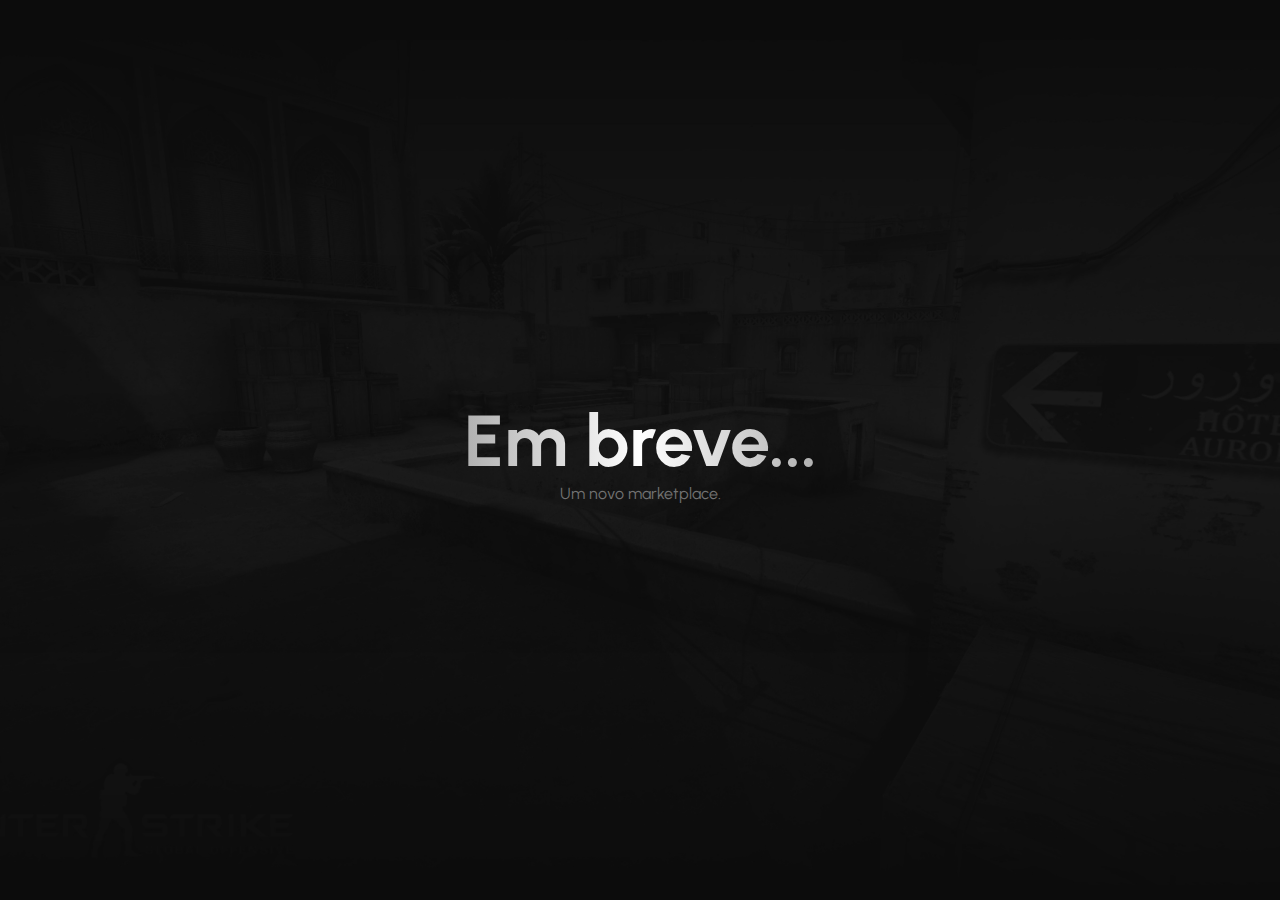
<file: index.html>
<!DOCTYPE html>
<html lang="pt-BR">
  <head>
    <meta charset="UTF-8" />
    <meta name="viewport" content="width=device-width, initial-scale=1.0" />
    <link rel="stylesheet" href="style.css" />
    <link rel="preconnect" href="https://fonts.gstatic.com" />
    <link
      href="https://fonts.googleapis.com/css2?family=Urbanist:wght@400;700&display=swap"
      rel="stylesheet"
    />
    <title>Queota skin</title>
  </head>
  <body>
    <main>
      <h1>Em breve...</h1>
      <p>Um novo marketplace.</p>
    </main>
  </body>
</html>
</file>
<file: style.css>
* {
    margin: 0;
    box-sizing: border-box;
}
body {
    margin: 0;
    padding: 0;
    height: 100vh;
    display: flex;
    justify-content: center;
    align-items: center;
    background-color: #0c0c0c;
    background-image: url('./assets/background.jpeg');
    background-size: cover;
    background-position: center;
}
main {
    display: flex;
    flex-direction: column;
    justify-content: center;
    text-align: center;
}
p {
    color: #727272;
    font-family: 'Urbanist', sans-serif;
    font-weight: 400;
}
h1 {
    color: transparent;
    text-align: center;
    font-size: 72px;
    font-family: 'Urbanist', sans-serif;
    font-weight: 700;
    background-image: linear-gradient(to right, #b0b0b0 0%, #ffffff 50%, #b0b0b0 100%);
    -webkit-background-clip: text;
    background-clip: text;
}
</file>
